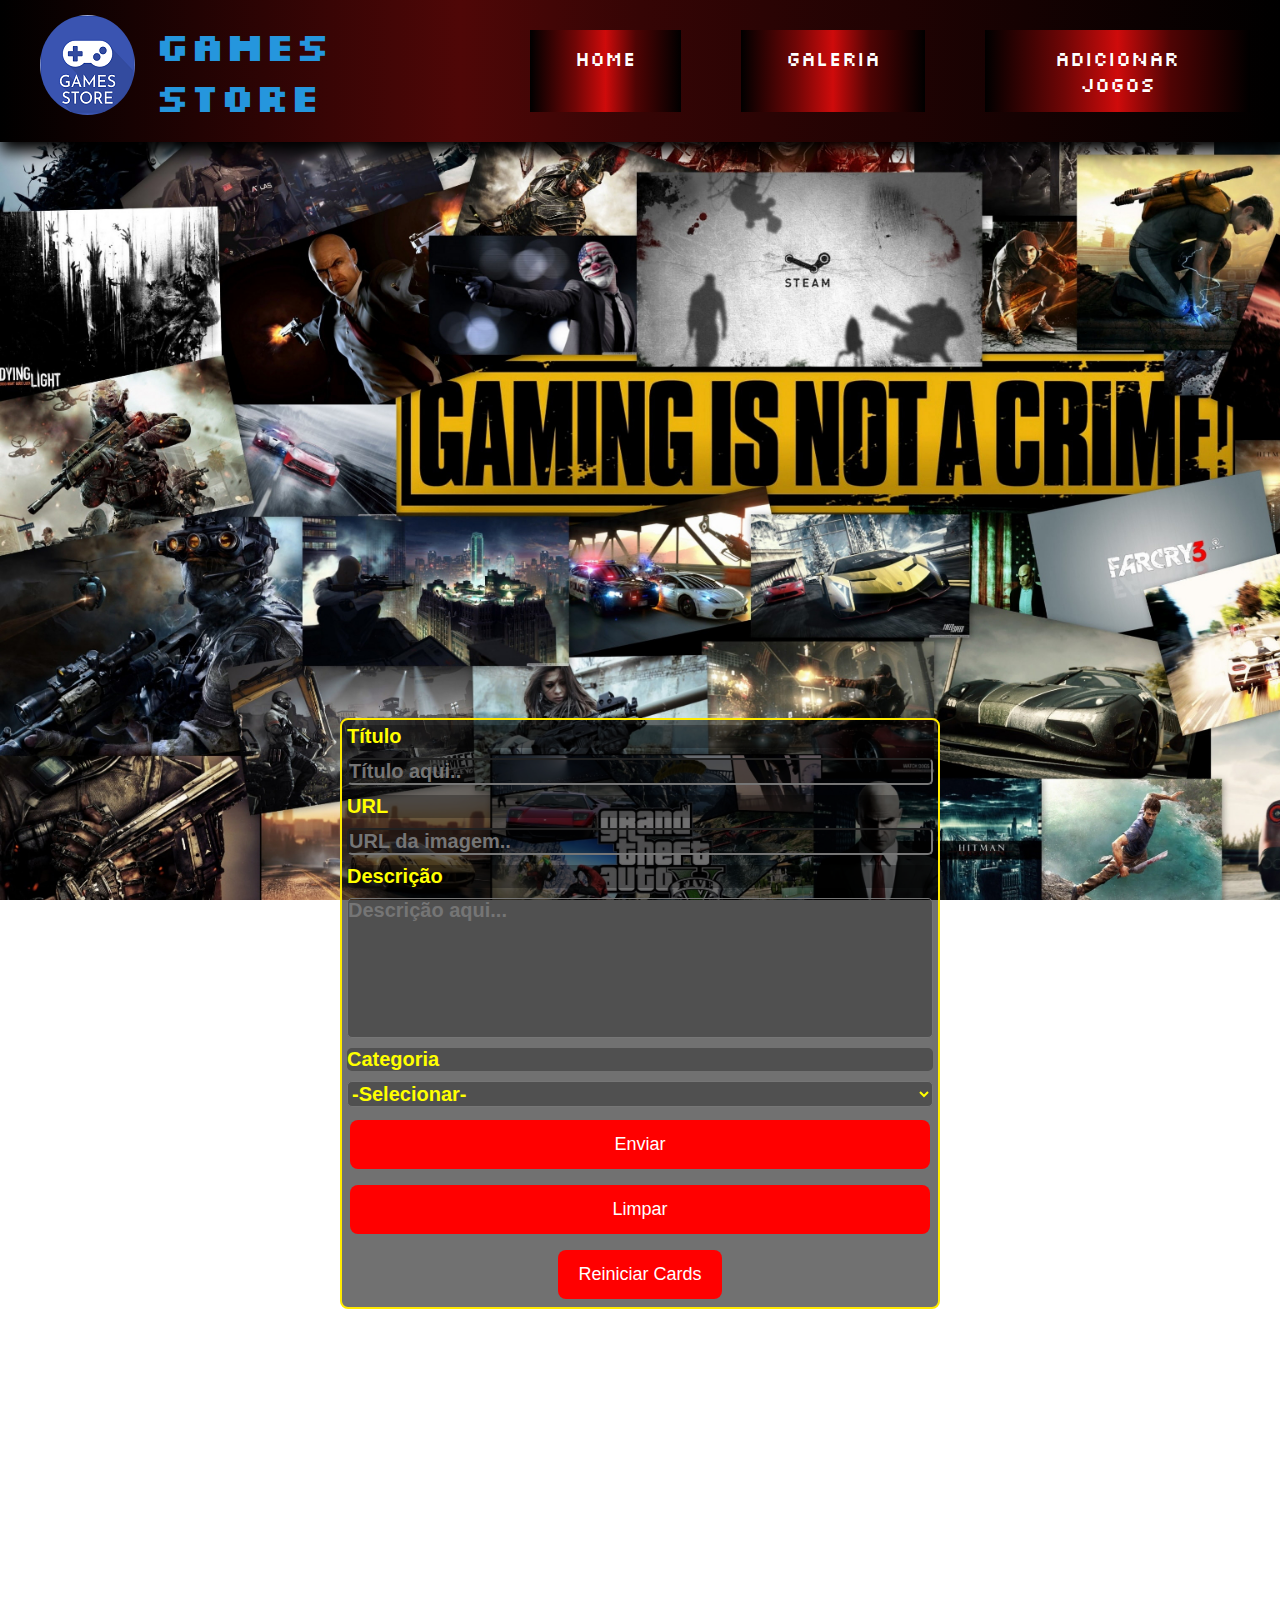
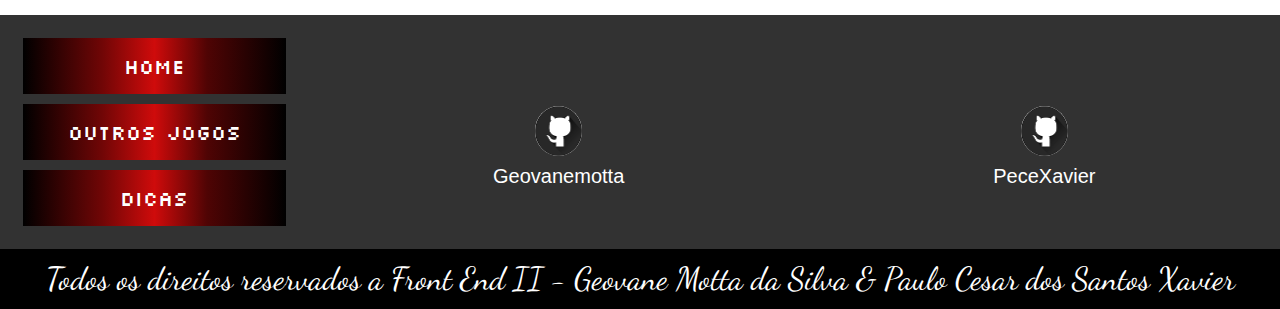
<file: index.html>
<!DOCTYPE html>
<html lang="pt-BR">

<head>
  <meta charset="UTF-8" />
  <meta http-equiv="X-UA-Compatible" content="IE=edge" />
  <meta name="viewport" content="width=device-width, initial-scale=1.0" />
  <link rel="stylesheet" href="style.css" />
  <title>CheckPoint I FrontEnd II</title>
</head>

<body onload="adicionarDadosNaPagina ()">
  <header class="cabecalho">
    <div class="logo">
      <div>
        <img class="logoImg" src="imagens/logo.png" alt="">
      </div>
      <h1 class="title">
        Games Store
      </h1>
    </div>
    <div>
      <nav id="home">
        <ul class="mainMenu">
          <li class="itenMenu"> <a class="linkMenu" href="#home">Home</a> </li>
          <li class="itenMenu"> <a class="linkMenu" href="#galeria">Galeria</a> </li>
          <li class="itenMenu"> <a class="linkMenu" href="#AdicionarJogos">Adicionar Jogos</a> </li>
        </ul>
      </nav>
    </div>
  </header>
  <section id="AdicionarJogos">
    <div class="formulario">
      <form action="" method="get" class="cardDados">
        <label class="tf">Título</label>
        <input class="tf" type="text" id="titleForm" name="title" placeholder="Título aqui..">
        <section class="error"></section>
        <label class="tf">URL</label>
        <input class="tf" type="text" id="urlForm" name="url" placeholder="URL da imagem..">
        <section class="error"></section>
        <label class="tf">Descrição</label>
        <textarea class="tf" name="description" id="textForm" cols="30" rows="6"
          placeholder="Descrição aqui..."></textarea>
        <section class="error"></section>
        <label class="tf">Categoria</label>
        <section class="error"></section>
        <select class="tf" id="categoria" name="categoria">
          <option value="selecionar">-Selecionar-</option>
          <option value="RPG">RPG</option>
          <option value="Mundo Aberto">Mundo Aberto</option>
          <option value="Aventura">Aventura</option>
          <option value="Terror">Terror</option>
          <option value="Coop">COOP</option>
          <option value="Esportes">Esportes</option>
        </select>
        <button type="submit" id="submit" class="button">Enviar</button>
        <button type="reset" id="reset" class="button">Limpar</button>
        <div class="restart">
          <a href="index.html" target="_self"><button type="button" class="button">Reiniciar Cards</button></a>
        </div>
      </form>
    </div>
  </section>
  <section id="galeria">
    <div class="dadosGaleria">
    </div>
  </section>
  <footer>
    <section class="contacts">
      <ul class="menuFooter">
        <li class="itenMenu"> <a class="linkMenu" href="#home">Home</a> </li>
        <li class="itenMenu"> <a class="linkMenu" href="https://www.ligadosgames.com/melhores-jogos-de-todos-os-tempos/" target="_blank">Outros jogos</a> </li>
        <li class="itenMenu"> <a class="linkMenu" href="https://youtu.be/hyXciy8UM4k" target="_blank">Dicas</a> </li>
      </ul>
      <div class="footerResponse">
        <div class="links">
          <a class="linkImg" href="https://github.com/Geovanemotta" target="_blank"><img src="imagens/GitHub.png"
              alt=""></a>
          <a class="linkImg" href="https://github.com/Geovanemotta" target="_blank"><span
              class="linkTitle">Geovanemotta</span></a>
        </div>
        <div class="links">
          <a class="linkImg" href="https://github.com/PeceXavier" target="_blank"><img src="imagens/GitHub.png"
              alt=""></a>
          <a class="linkImg" href="https://github.com/PeceXavier" target="_blank"><span
              class="linkTitle">PeceXavier</span></a>
        </div>
    </section>
    <div class="copy">
      <p class="copyP">Todos os direitos reservados a Front End II - Geovane Motta da Silva & Paulo Cesar dos Santos
        Xavier</p>
    </div>
  </footer>
  <script src="script.js"></script>
</body>

</html>
</file>
<file: style.css>
@import url("https://fonts.googleapis.com/css2?family=Silkscreen&display=swap");
@import url("https://fonts.googleapis.com/css2?family=Dancing+Script&display=swap");
@import url("https://fonts.googleapis.com/css2?family=Oooh+Baby&display=swap");

* {
  padding: 0;
  margin: 0;
  box-sizing: border-box;
  font-family: Arial, Helvetica, sans-serif;
}

body {
  background-image: url("imagens/wallpaperbetter.com_1920x1080.jpg");
  background-repeat: no-repeat;
  background-size: cover;
  background-attachment: fixed;
}

header {
  background: rgb(140, 12, 12);
  background: linear-gradient(
    90deg,
    rgba(140, 12, 12, 1) 0%,
    rgba(0, 0, 0, 1) 0%,
    rgba(79, 7, 7, 1) 36%,
    rgba(53, 5, 5, 1) 50%,
    rgba(0, 0, 0, 1) 100%
  );
}

.cabecalho {
  margin-bottom: 20px;
  display: flex;
  align-items: center;
  justify-content: space-between;
  box-shadow: 5px 5px 15px 5px #000000;
}

.error {
  display: flex;
  margin-left: 10px;
  color: rgb(255, 5, 5);
  background-color: #b3020252;
}

.logo {
  display: flex;
  gap: 15px;
  border-radius: 10px;
  margin-left: 40px;
  margin-top: 10px;
  margin-bottom: 10px;
}

.logoImg {
  border-radius: 50%;
}

.title {
  display: flex;
  font-size: 40px;
  align-items: center;
  margin: 5px;
  color: #2596dd;
  font-family: "Silkscreen", cursive;
}

.title:hover {
  padding-left: 70px;
  transition: 1.2s;
  cursor: pointer;
  color: rgb(245, 237, 0);
}

.mainMenu {
  gap: 40px;
  margin: 20px;
  display: flex;
}

.itenMenu {
  margin: 10px;
  padding: 15px 45px;
  text-align: center;
  text-transform: uppercase;
  transition: 0.8s;
  background-size: 200% auto;
  list-style: none;
  background: rgb(140, 12, 12);
  background: linear-gradient(
    90deg,
    rgba(140, 12, 12, 1) 0%,
    rgba(0, 0, 0, 1) 0%,
    rgba(112, 6, 6, 1) 30%,
    rgba(207, 11, 11, 1) 50%,
    rgba(79, 4, 4, 1) 70%,
    rgba(0, 0, 0, 1) 100%
  );
}

.formulario {
  display: flex;
  justify-content: center;
  margin-top: 45%;
  margin-bottom: 20%;
}

.itenMenu:hover {
  box-shadow: 0px 0px 5px 5px #000000;
}

.linkMenu {
  text-decoration: none;
  font-size: 20px;
  color: #fff;
  font-family: "Silkscreen", cursive;
}

.linkMenu:hover {
  color: rgb(245, 237, 0);
}
.cardDados {
  display: flex;
  flex-direction: column;
  justify-content: center;
  width: 600px;
  border: 2px solid #ffea00;
  border-radius: 8px;
  background-color: #0000008e;
}

.tf {
  font: bold 20px Arial;
  margin: 5px;
  border-radius: 5px;
  color: yellow;
  background-color: #0303034d;
}

.restart {
  display: flex;
  justify-content: center;
}

#textForm {
  resize: none;
}

.button {
  background-color: red;
  color: white;
  padding: 14px 20px;
  margin: 8px;
  border: none;
  border-radius: 8px;
  cursor: pointer;
  font-size: large;
}

.button:hover {
  background-color: #2596dd;
}

.card {
  margin-top: 20px;
  border-radius: 15px;
  display: flex;
  flex-direction: column;
  align-items: center;
  width: 500px;
  transition: 0.7s;
  gap: 15px;
  border: 3px solid yellow;
  background-color: #000000d2;
  color: #fff;
}

.card:hover {
  transform: scale(1.03);
  cursor: pointer;
}

.backgroundCard {
  display: flex;
  flex-wrap: wrap;
  width: 100%;
  height: 100%;
  border-radius: 15px;
  background-size: cover;
}

.titleCard {
  font-size: 35px;
  text-align: center;
  color: yellow;
}

.description {
  text-align: center;
  margin: 5px;
  font-size: 15px;
}

.dadosGaleria {
  display: flex;
  justify-content: space-around;
  flex-wrap: wrap;
  height: 100%;
}

.footerResponse {
  display: flex;
  flex-grow: 1;
  justify-content: space-around;
  margin-top: 30px;
  align-items: center;
  flex-direction: row;
}

.links {
  display: flex;
  flex-direction: column;
  gap: 5px;
  align-items: center;
}

.linkTitle {
  text-align: center;
  color: rgb(255, 255, 255);
  font-size: 20px;
}

.linkImg {
  text-decoration: none;
}

.linkImg img {
  justify-content: center;
  border-radius: 50%;
  height: 50px;
}

.links:hover {
  transform: scale(1.06);
  transition: 0.6s;
}

.copy {
  display: flex;
  justify-content: center;
  align-items: center;
  height: 60px;
  background-color: #000000;
  color: white;
}

.copyP {
  font-family: "Dancing Script", cursive;
  font-size: xx-large;
}

.categoriaCard {
  font-size: xx-large;
  font-style: italic;
  text-shadow: -1px 0 rgb(255, 251, 0), 0 1px rgb(234, 255, 0),
    1px 0 rgb(225, 255, 0), 0 -1px rgb(251, 255, 0);
  color: rgb(0, 0, 0);
}

.contacts {
  display: flex;
  justify-content: space-between;
  background-color: #000000cd;
  margin-top: 50px;
}

.menuFooter {
  margin-left: 5%;
  margin: 1%;
}

@media (max-width: 980px) {
  /* .cabecalho {
    height: auto;
  } */

  .mainMenu {
    display: flex;
    flex-direction: column;
    gap: 1px;
  }

  .contacts {
    display: flex;
    flex-wrap: wrap;
    gap: 40px;
    flex-direction: row;
    justify-content: center;
  }

  .menuFooter {
    display: flex;
    flex-direction: column;
    justify-content: end;
    width: 70%;
    text-align: center;
  }

  .copy {
    text-align: center;
  }
  .copyP {
    font-family: "Dancing Script", cursive;
    font-size: 18px;
  }
}

@media (max-width: 570px) {

  .title:hover {
  padding-left: 10px;
  transition: 1.2s;
  cursor: pointer;
  color: rgb(245, 237, 0);
}

  .logo {
    margin: 0;
    margin-top: 10px;
  }

  .title:hover {
    transition: 1.2s;
    cursor: pointer;
    color: #fad961;
  }

  .menuFooter {
    width: 80%;
  }

  .itenMenu {
    margin: 0;
    padding: 0;
    margin: 5px;
    padding: 5px;
    text-align: center;
  }

  .contacts {
    display: flex;
    justify-content: space-around;
  }

  .footerResponse {
    display: flex;
    flex-direction: column;
    gap: 50px;
  }

  .linkMenu {
    font-size: 100%;
  }
}
</file>
